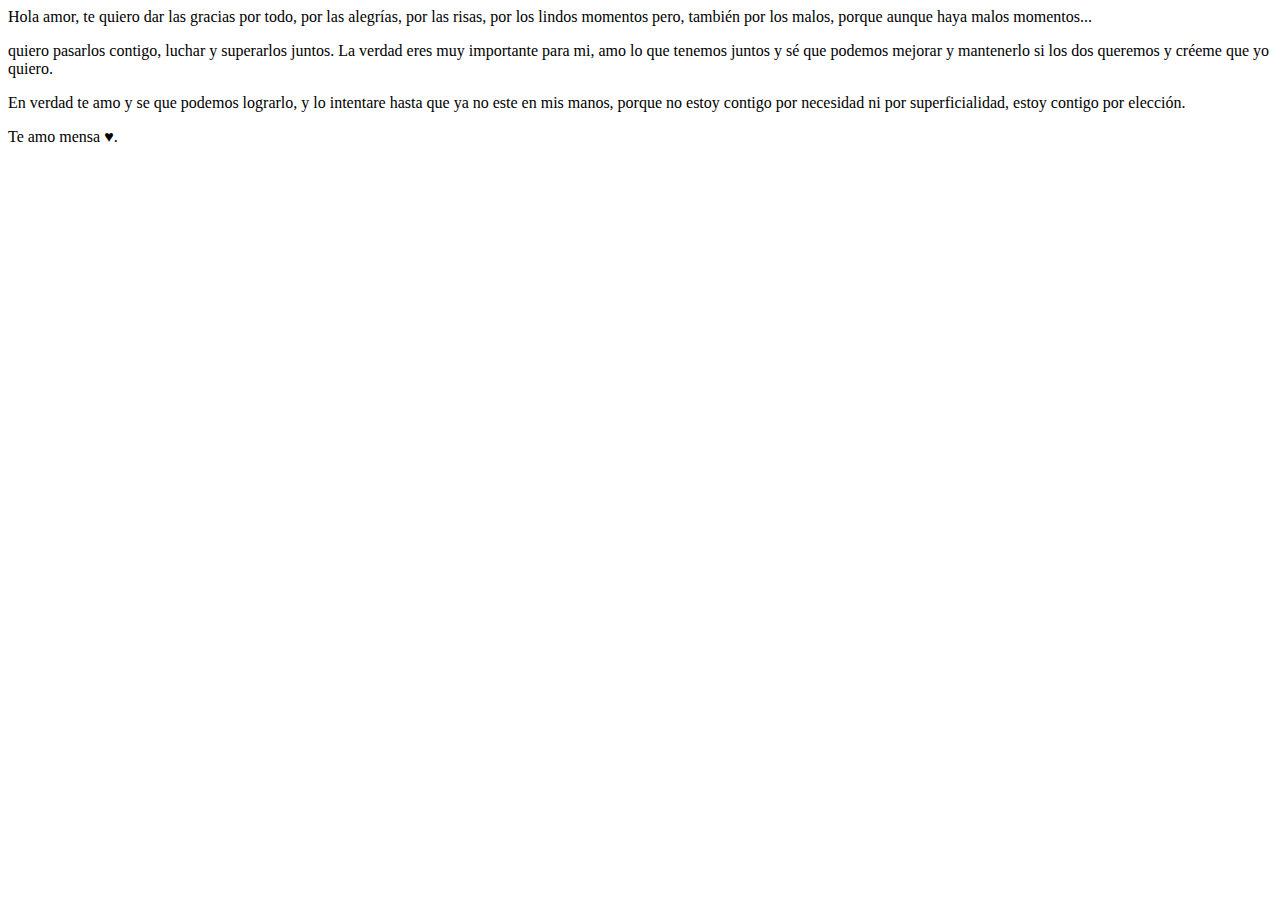
<file: index1.html>
<html>

<body class="scissors">
  <div class="envelop">
    <div class="envelop__front-paper"></div>
    <div class="envelop__back-paper"></div>
    <div class="envelop__up-paper js-up-paper"></div>
    <div class="envelop__sticker js-sticker"></div>
    <div class="envelop__false-sticker"></div>
    <div class="envelop__content js-envelop-content">
      <div class="love-notes">
        <div class="note js-note">
          <div class="note__text">
            <p>
              Hola amor, te quiero dar las gracias por todo, por las alegrías, por las risas, por los lindos momentos pero, también por los malos, porque aunque haya malos momentos...
            </p>
          </div>
        </div>
        <div class="note js-note">
          <div class="note__text">
            <p>quiero pasarlos contigo, luchar y superarlos juntos. La verdad eres muy importante para mi, amo lo que tenemos juntos y sé que podemos mejorar y mantenerlo si los dos queremos y créeme que yo quiero.</p>
          </div>
        </div>
        <div class="note js-note">
          <div class="note__text">
            <p>En verdad te amo y se que podemos lograrlo, y lo intentare hasta que ya no este en mis manos, porque no estoy contigo por necesidad ni por superficialidad, estoy contigo por elección.</p>
            <p>Te amo mensa &hearts;.</p>
          </div>
        </div>
      </div>
    </div>
  </div>
</body>

</html>
</file>
